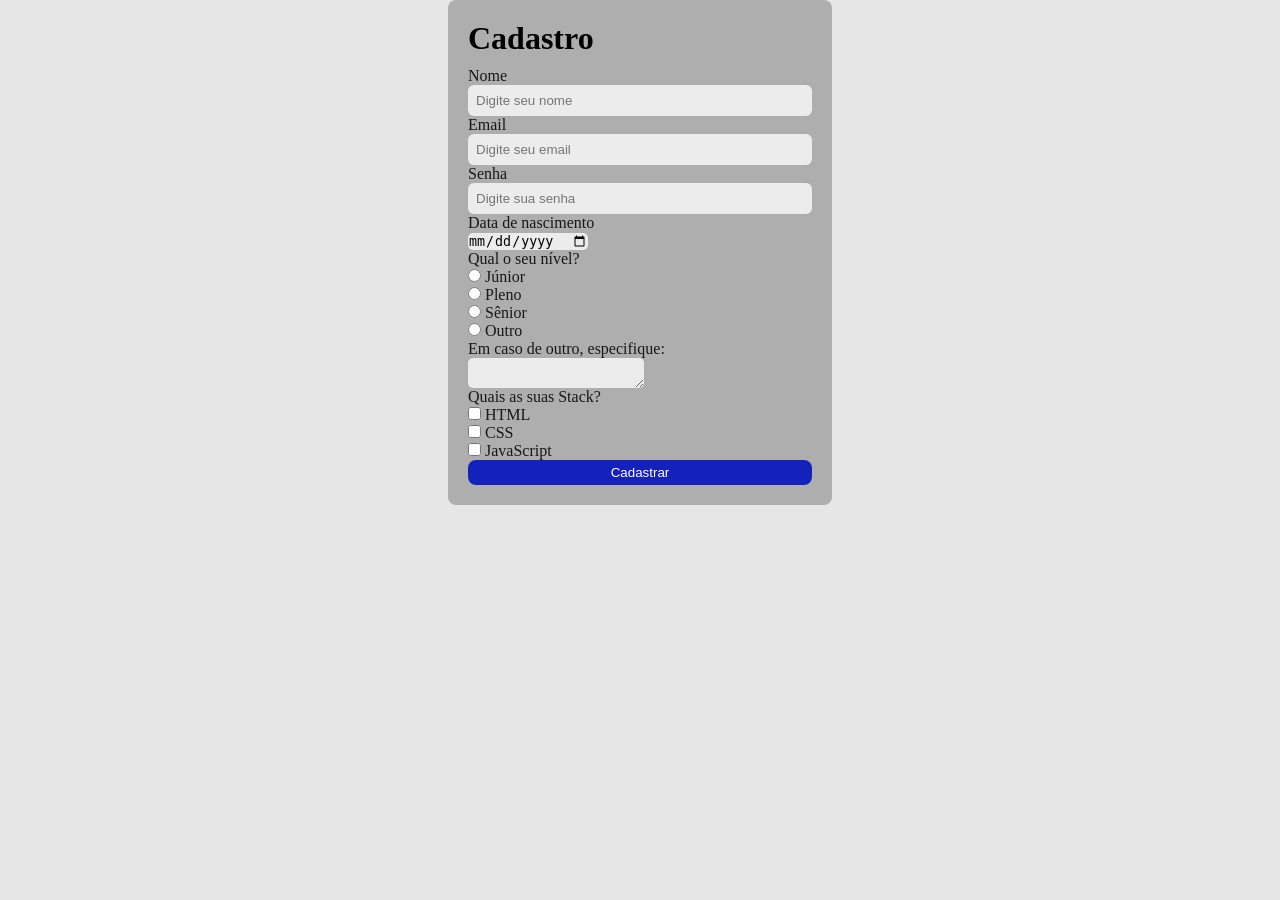
<file: pages/formulario.html>
<!DOCTYPE html>
<html lang="pt-br">
<head>
 <meta charset="UTF-8">
 <meta name="viewport" content="width=device-width, initial-scale=1.0">
 <title>Formulário HTML</title>
 <link rel="stylesheet" href="../styles/formulario.css">
 <!-- <style>
  h1 { 
   color: #667fee;
  }
label {
   display: block;
   }
 </style> -->
</head>
<body>
  <main>
 <h1>Cadastro</h1>
 <form>
  <div>
   <label class="block" for="nome">Nome</label>
   <input type="text" id="nome" name="nome" required placeholder="Digite seu nome">
  </div>
  <div>
   <label class="block" for="email">Email</label>
   <input type="email" name="email" id="email" required placeholder="Digite seu email">
  </div>
  <div>
   <label class="block" for="senha">Senha</label>
   <input type="password" name="senha" id="senha" required placeholder="Digite sua senha">
  </div>
  <div>
    <label class="block" for="nasc">Data de nascimento</label>
    <input type="date" name="nasc" id="nasc">
    </div>
  <div>
    <legend>Qual o seu nível?</legend>
    <div>
      <input type="radio" name="nivel" id="jr" value="junior">
      <label for="">Júnior</label>
    </div>
    <div>
      <input type="radio" name="nivel" id="pl" value="Pleno">
      <label for="">Pleno</label>
    </div>
    <div>
      <input type="radio" name="nivel" id="sr" value="senior">
      <label for="">Sênior</label>
    </div>
    <div>
      <input type="radio" name="nivel" id="outro">
      <label for="">Outro</label>
    </div>
    <div>
      <label for="observacao">Em caso de outro, especifique:</label>
      <textarea class="block" name="observacao" id="observacao" maxlength="10"></textarea>
    </div>
    </div>
    <div>
      <legend>Quais as suas Stack?</legend>
      <div>
        <input type="checkbox" name="stcak" id="html" value="html">
        <label for="html">HTML</label>
      </div>
      <div>
        <input type="checkbox" name="stcak" id="css" value="css">
        <label for="html">CSS</label>
      </div>
      <div>
        <input type="checkbox" name="stcak" id="js" value="JavaScript">
        <label for="html">JavaScript</label>
      </div>
    </div>
  <button class="btn">Cadastrar</button>
 </form>
 </main>
</body>
</html>
</file>
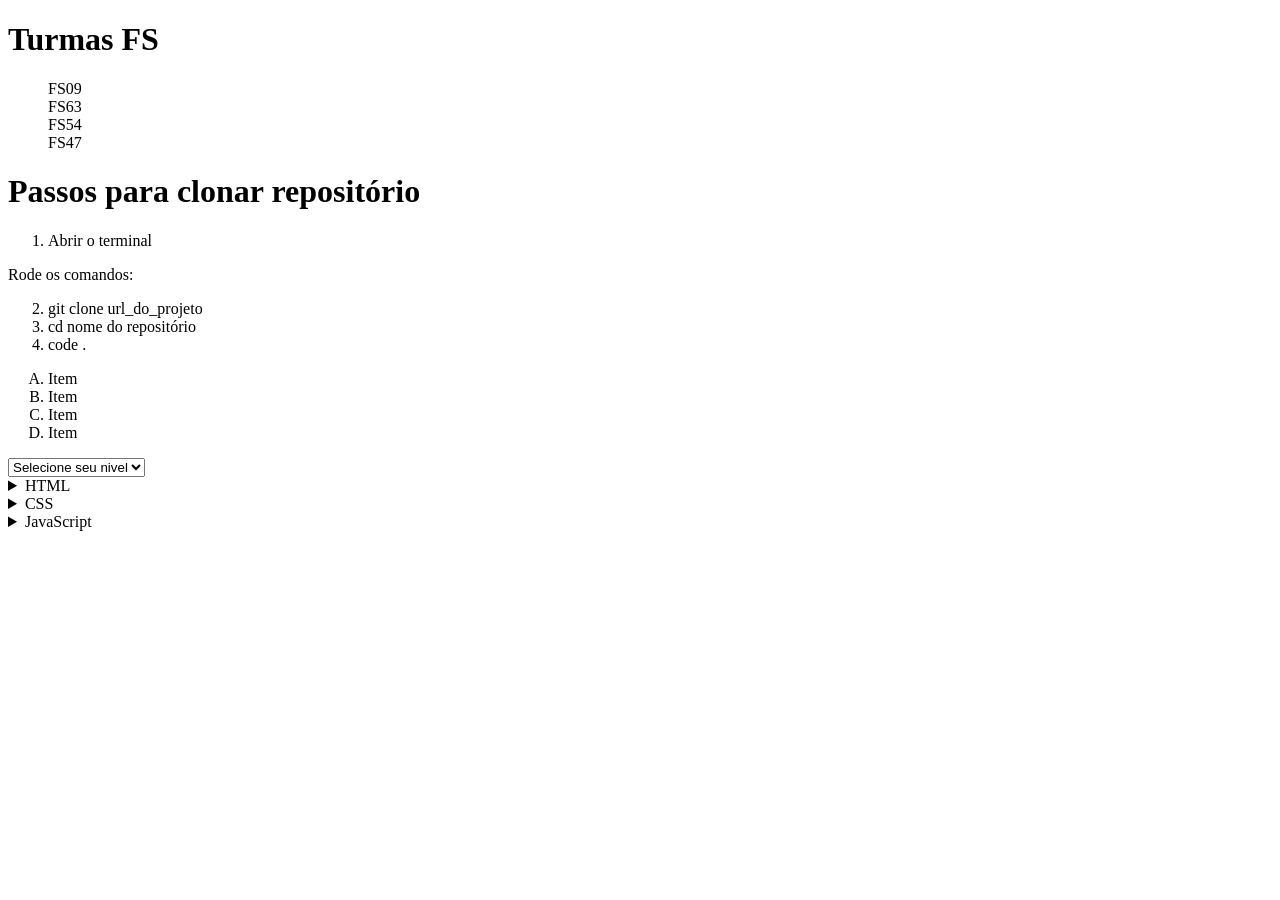
<file: pages/listas.html>
<!DOCTYPE html>
<html lang="pt-br">
<head>
 <meta charset="UTF-8">
 <meta name="viewport" content="width=device-width, initial-scale=1.0">
 <title>Listas HTML</title>
</head>

<body>
<!-- Lista não ordenada -->
<h1>Turmas FS</h1>
<ul style="list-style: none;">
 <li>FS09</li>
 <li>FS63</li>
 <li>FS54</li>
 <li>FS47</li>
 </ul>

<!-- Lista ordenada -->
<h1>Passos para clonar repositório</h1>
<ol>
<li>Abrir o terminal</li>
</ol>
<p>Rode os comandos:</p>
<ol start="2">
 <li>git clone url_do_projeto</li>
 <li>cd nome do repositório</li>
 <li>code .</li>
</ol>

<ol type="A">
 <li>Item</li>
 <li>Item</li>
 <li>Item</li>
 <li>Item</li>
</ol>

<!-- Select - lista de opções -->
<select name="nivel" id="nivel">
 <option disabled selected>Selecione seu nivel</option>
 <option value="trainee">Trainee</option>
 <option value="junior">Junior</option>
 <option value="pleno">Pleno</option>
 <option value="senior">Senior</option>
</select>

<details>
 <summary>HTML</summary>
 <P>Linguagem de Marcação de Hipertexto</P>
</details>

<details>
 <summary>CSS</summary>
 <P>Linguagem de Estilização</P>
</details>

<details>
 <summary>JavaScript</summary>
 <P>Linguagem de Programação</P>
</details>

</body>
</html>
</file>
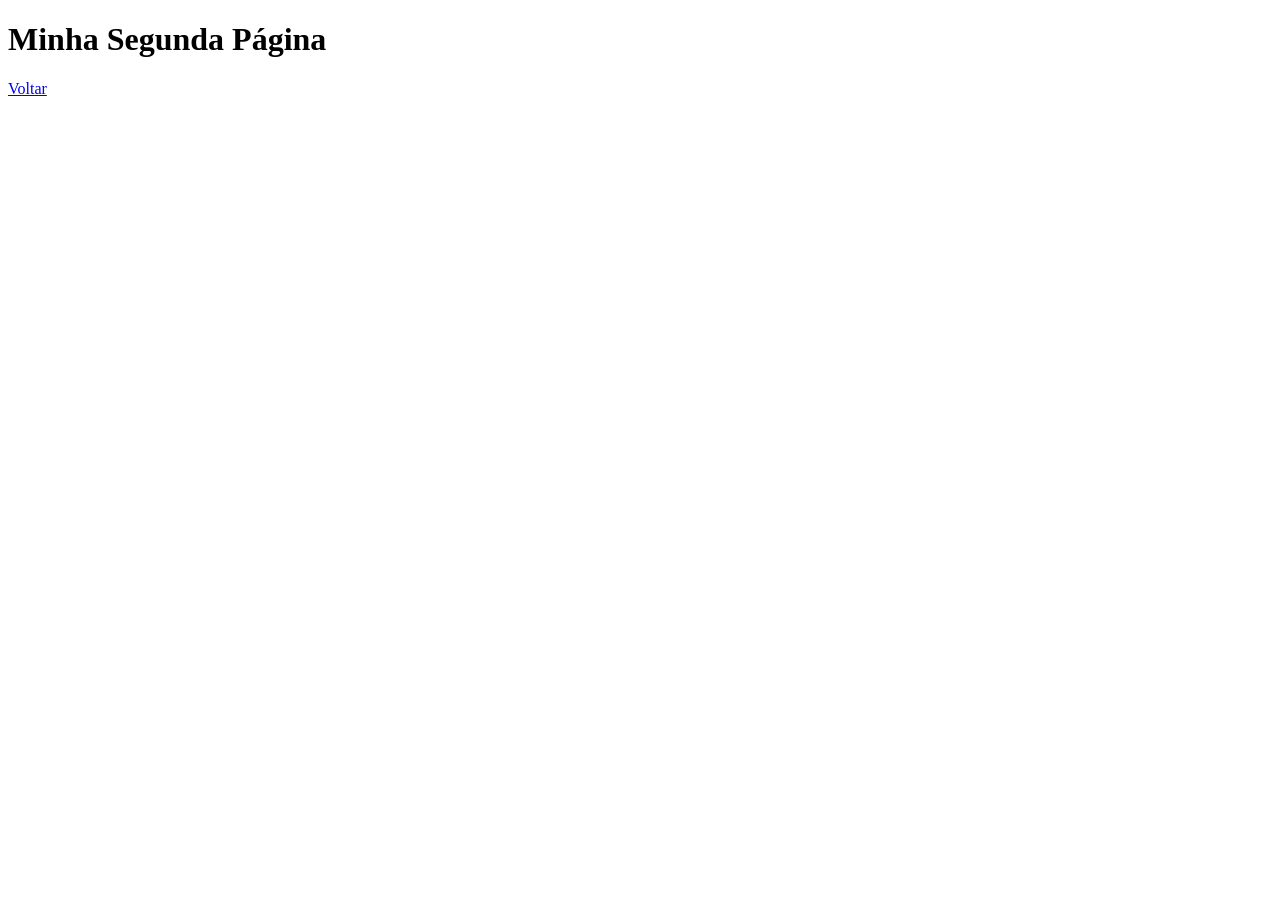
<file: pages/segundaPagina.html>
<!DOCTYPE html>
<html lang="pt-br">
<head>
    <meta charset="UTF-8">
    <meta name="viewport" content="width=device-width, initial-scale=1.0">
    <title>Segunda Página</title>
</head>
<body>
    <h1>Minha Segunda Página</h1>
    <a href="./index.html"> Voltar</a>   
</body>
</html>
</file>
<file: styles/formulario.css>
/* Seletor Global "*" */
* {
    margin: 0; /* Margem: Espaçamento Externo */
    padding: 0; /* Padding: Espaçamento Interno*/
    border: 0; /* Border: Borda */
    outline: 0; /* Outline: Linha fora da Borda*/
    box-sizing: border-box; /* Serve para que ele considere a borda como limite em relação ao tamanho da caixa*/
}

body {
    color: #000000dd;
    background-color: #e6e6e6;
}

main {
    width: 30%;
    background-color: rgb(175, 174, 174);
    margin: auto;
    padding: 20px;
    border-radius: 8px;
}

/* form { 
    place-items: center;
} */

/* Seletor de tag <h1> */
h1 {
    text-align: start;
    margin-bottom: 10px;
    color: #000000;
}

#nome, #email, #senha {
    width: 100%;
    padding: 8px;
    border-radius: 6px;
    background-color: #ffffffc3;
}

#nasc, textarea {
    border-radius: 5px;
    background-color: #ffffffc3;
}

/* Seletor de classe "." */
.block {
 display: block;
}
.btn {
    background-color: rgb(20, 34, 187);
    color: #fff;
    padding: 5px 8px 5px 8px; /* sequencia: top, rigth, bottom, left */
    border-radius: 8px; /* Arredondamento da borda */
    width: 100%;
}
</file>
